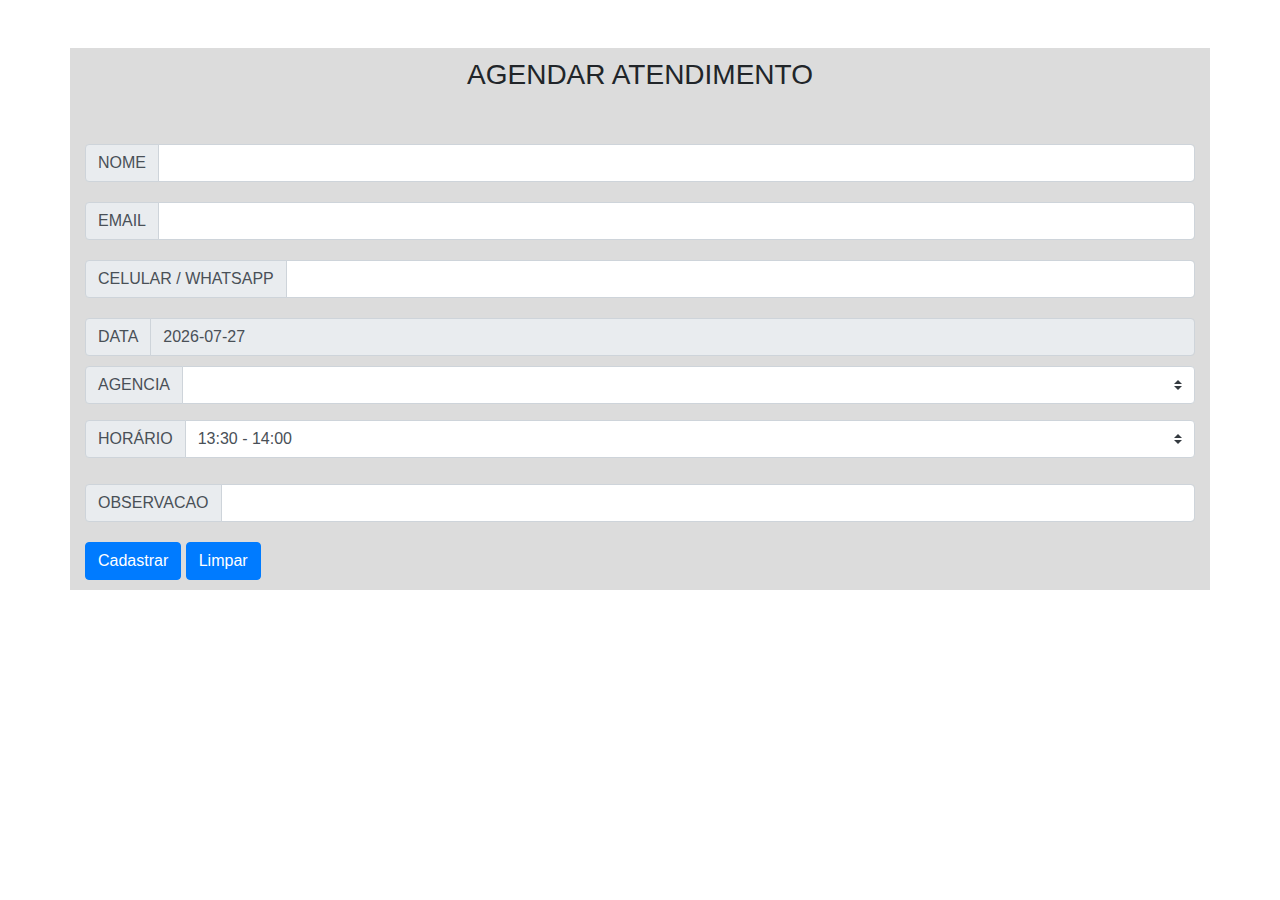
<file: frontend/index.html>
<!DOCTYPE html>
<html lang="pt-br">
<head>
    <meta charset="UTF-8">
    <meta name="viewport" content="width=device-width, initial-scale=1.0">
    <title>Schedule System</title>
    <link rel="stylesheet" href="https://stackpath.bootstrapcdn.com/bootstrap/4.5.2/css/bootstrap.min.css" integrity="sha384-JcKb8q3iqJ61gNV9KGb8thSsNjpSL0n8PARn9HuZOnIxN0hoP+VmmDGMN5t9UJ0Z" crossorigin="anonymous">
    <link rel="stylesheet" href="css/style.css">
    <script type="text/javascript" src="js/agendamento.js"></script>
</head>
<br><br>
<body onload="carregarPagina()">
    <div class="container">
        <div class="row">
            <div class="col-12">
                <h3 style="text-align: center;">AGENDAR ATENDIMENTO</h3>
            </div>
        </div>
        <br>
        <div class="row">
            <div class="col-12">
                <div class="input-group flex-nowrap">
                    <div class="input-group-prepend">
                      <span class="input-group-text" id="addon-wrapping">NOME</span>
                    </div>
                    <input id="txtNome" type="nome" class="form-control" placeholder="" aria-label="" aria-describedby="addon-wrapping">
                  </div>
            </div>           
        </div>
        <div class="row">
            <div class="col-12">
                <div class="input-group flex-nowrap">
                    <div class="input-group-prepend">
                      <span class="input-group-text" id="addon-wrapping">EMAIL</span>
                    </div>
                    <input id="txtEmail" type="email" class="form-control" placeholder="" aria-label="" aria-describedby="addon-wrapping">
                  </div>
            </div>           
        </div>
        <div class="row">
            <div class="col-12">
                <div class="input-group flex-nowrap">
                    <div class="input-group-prepend">
                      <span class="input-group-text" id="addon-wrapping">CELULAR / WHATSAPP</span>
                    </div>
                    <input id="txtCelular" type="text" class="form-control" placeholder="" aria-label="" aria-describedby="addon-wrapping">
                  </div>
            </div>           
        </div>

        <div class="row">
            <div class="col-12">
                <div class="input-group flex-nowrap">
                    <div class="input-group-prepend">
                      <span class="input-group-text" id="addon-wrapping">DATA</span>
                    </div>
                    <input disabled id="txtData" type="text" class="form-control" placeholder="" aria-label="" aria-describedby="addon-wrapping">
                  </div>
            </div>           
        </div>

        <div class="input-group mb-3">
            <div class="input-group-prepend">
              <label class="input-group-text" for="inputGroupSelect01">AGENCIA</label>
            </div>
            <select id="txtAgencia" name="Agencia" class="custom-select">

            </select>
        </div>
        <div class="input-group mb-3">
            <div class="input-group-prepend">
              <label class="input-group-text" for="inputGroupSelect01">HORÁRIO</label>
            </div>
            <select id="txtHorario" name="horario" class="custom-select" id="inputGroupSelect01">
              <option selected></option>
              <option selected>10:00 - 10:30</option>
              <option selected>10:30 - 11:00</option>
              <option selected>11:00 - 11:30</option>
              <option selected>11:30 - 12:00</option>
              <option selected>12:00 - 12:30</option>
              <option selected>12:30 - 13:00</option>
              <option selected>13:00 - 13:30</option>
              <option selected>13:30 - 14:00</option>
            </select>
          </div>
        <div class="row">
            <div class="col-12">
                <div class="input-group flex-nowrap">
                    <div class="input-group-prepend">
                      <span class="input-group-text" id="addon-wrapping">OBSERVACAO</span>
                    </div>
                    <input id="txtObs" type="text" class="form-control" placeholder="" aria-label="" aria-describedby="addon-wrapping">
                  </div>
            </div>           
        </div>
        <div class="row">
            <div class="col-12">
                <button onclick="cadastrar()" type="button" class="btn btn-primary">Cadastrar</button>
                <button type="reset" class="btn btn-primary">Limpar</button>
            </div>           
        </div>



    </div>


<script src="https://code.jquery.com/jquery-3.5.1.slim.min.js" integrity="sha384-DfXdz2htPH0lsSSs5nCTpuj/zy4C+OGpamoFVy38MVBnE+IbbVYUew+OrCXaRkfj" crossorigin="anonymous"></script>
<script src="https://cdn.jsdelivr.net/npm/popper.js@1.16.1/dist/umd/popper.min.js" integrity="sha384-9/reFTGAW83EW2RDu2S0VKaIzap3H66lZH81PoYlFhbGU+6BZp6G7niu735Sk7lN" crossorigin="anonymous"></script>
<script src="https://stackpath.bootstrapcdn.com/bootstrap/4.5.2/js/bootstrap.min.js" integrity="sha384-B4gt1jrGC7Jh4AgTPSdUtOBvfO8shuf57BaghqFfPlYxofvL8/KUEfYiJOMMV+rV" crossorigin="anonymous"></script>
</body>
</html>
</file>
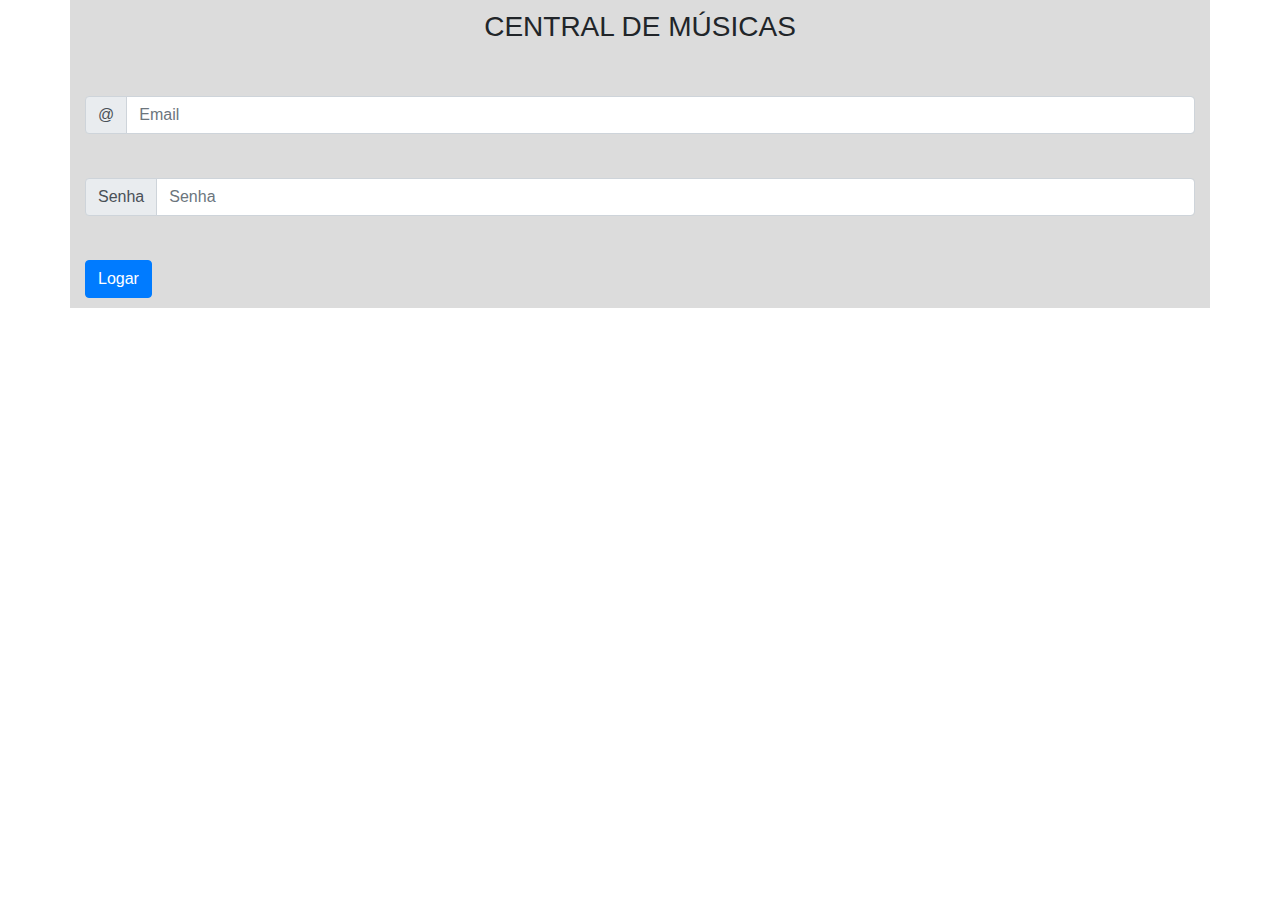
<file: wsjavaee/projetofinal/index.html>
<!DOCTYPE html>
<html lang="pt-br">
<head>
    <meta charset="UTF-8">
    <meta name="viewport" content="width=device-width, initial-scale=1.0">
    <title>Login</title>
    <link rel="stylesheet" href="https://stackpath.bootstrapcdn.com/bootstrap/4.5.2/css/bootstrap.min.css" integrity="sha384-JcKb8q3iqJ61gNV9KGb8thSsNjpSL0n8PARn9HuZOnIxN0hoP+VmmDGMN5t9UJ0Z" crossorigin="anonymous">
    <link rel="stylesheet" href="css/style.css">
    <script type="text/javascript" src="js/login.js"></script>
</head>
<body>
    <div class="container">
        <div class="row">
            <div class="col-12">
                <h3 style="text-align: center;">CENTRAL DE MÚSICAS</h3>
            </div>
        </div>
        <br>
        <div class="row">
            <div class="col-12">
                <div class="input-group flex-nowrap">
                    <div class="input-group-prepend">
                      <span class="input-group-text" id="addon-wrapping">@</span>
                    </div>
                    <input id="txtEmail" type="email" class="form-control" placeholder="Email" aria-label="Email" aria-describedby="addon-wrapping">
                  </div>
            </div>           
        </div>
        <br>
        <div class="row">
            <div class="col-12">
                <div class="input-group flex-nowrap">
                    <div class="input-group-prepend">
                      <span class="input-group-text" id="addon-wrapping">Senha</span>
                    </div>
                    <input id="txtSenha" type="password" class="form-control" placeholder="Senha" aria-label="Senha" aria-describedby="addon-wrapping">
                  </div>
            </div>           
        </div>
        <br>
        <div class="row">
            <div class="col-12">
                <button onclick="logar()" type="button" class="btn btn-primary">Logar</button>
            </div>           
        </div>
    </div>


<script src="https://code.jquery.com/jquery-3.5.1.slim.min.js" integrity="sha384-DfXdz2htPH0lsSSs5nCTpuj/zy4C+OGpamoFVy38MVBnE+IbbVYUew+OrCXaRkfj" crossorigin="anonymous"></script>
<script src="https://cdn.jsdelivr.net/npm/popper.js@1.16.1/dist/umd/popper.min.js" integrity="sha384-9/reFTGAW83EW2RDu2S0VKaIzap3H66lZH81PoYlFhbGU+6BZp6G7niu735Sk7lN" crossorigin="anonymous"></script>
<script src="https://stackpath.bootstrapcdn.com/bootstrap/4.5.2/js/bootstrap.min.js" integrity="sha384-B4gt1jrGC7Jh4AgTPSdUtOBvfO8shuf57BaghqFfPlYxofvL8/KUEfYiJOMMV+rV" crossorigin="anonymous"></script>
</body>
</html>
</file>
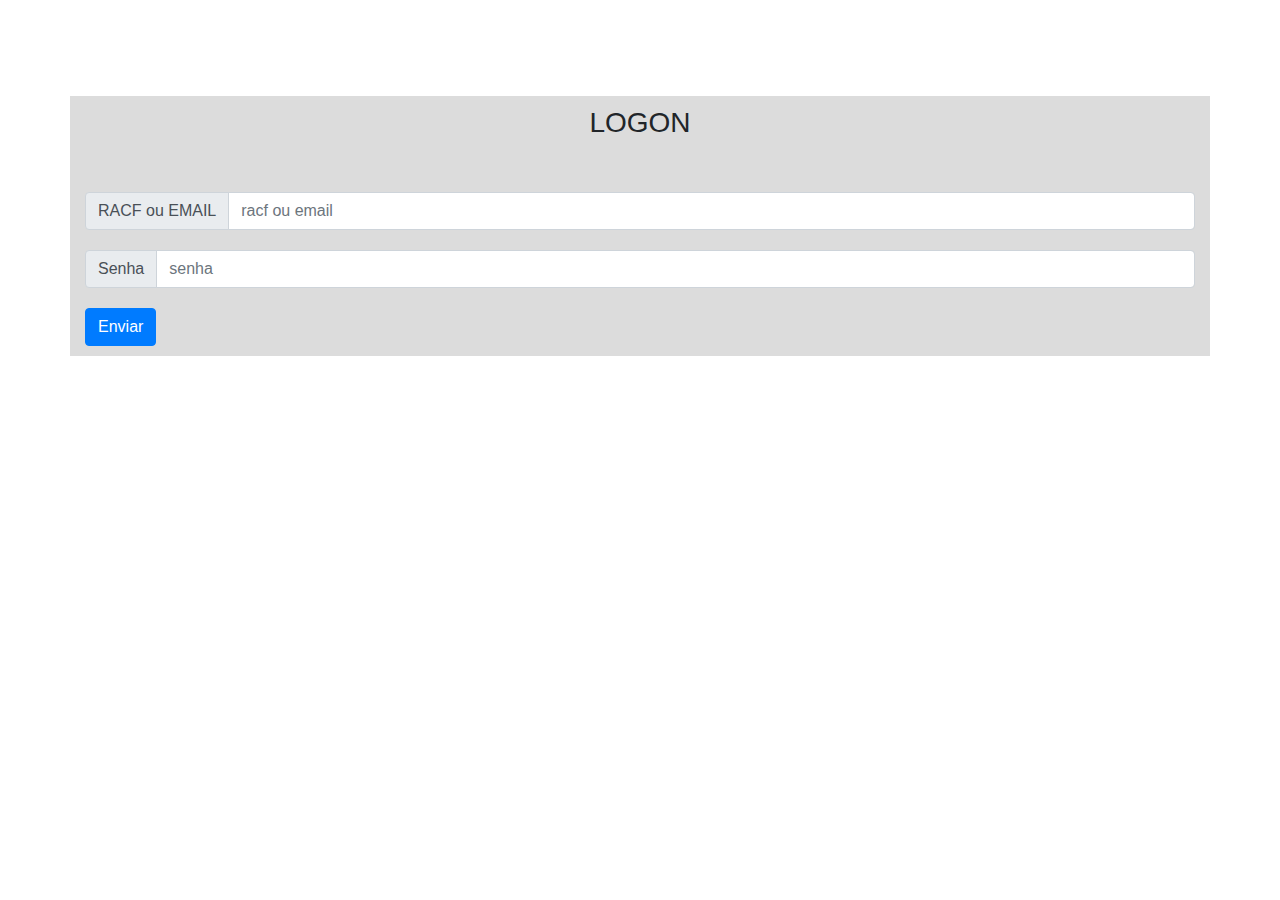
<file: frontend/login.html>
<!DOCTYPE html>
<html lang="pt-br">
    <head>
        <meta charset="UTF-8">
        <meta name="viewport" content="width=device-width, initial-scale=1.0">
        <title>Schedule System - LOGIN</title>
        <link rel="stylesheet" href="https://stackpath.bootstrapcdn.com/bootstrap/4.5.2/css/bootstrap.min.css" integrity="sha384-JcKb8q3iqJ61gNV9KGb8thSsNjpSL0n8PARn9HuZOnIxN0hoP+VmmDGMN5t9UJ0Z" crossorigin="anonymous">
        <link rel="stylesheet" href="css/style.css">
        <script type="text/javascript" src="js/login.js"></script>
    </head>
<body>
    <br><br><br><br>
    <div class="container">
        <div class="row">
            <div class="col-12">
                <h3 style="text-align: center;">LOGON</h3>
            </div>
        </div>
        <br>
        <div class="row">
            <div class="col-12">
                <div class="input-group flex-nowrap">
                    <div class="input-group-prepend">
                      <span class="input-group-text" id="addon-wrapping">RACF ou EMAIL</span>
                    </div>
                    <input id="txtUser" type="text" class="form-control" placeholder="racf ou email" aria-label="racf ou email" aria-describedby="addon-wrapping">
                  </div>
            </div>           
        </div>
        <div class="row">
            <div class="col-12">
                <div class="input-group flex-nowrap">
                    <div class="input-group-prepend">
                      <span class="input-group-text" id="addon-wrapping">Senha</span>
                    </div>
                    <input id="txtPass" type="password" class="form-control" placeholder="senha" aria-label="senha" aria-describedby="addon-wrapping">
                  </div>
            </div>           
        </div>
        <div class="row">
            <div class="col-12">
                <button onclick="logar()" type="button" class="btn btn-primary">Enviar</button>
            </div>           
        </div>
    </div>


<script src="https://code.jquery.com/jquery-3.5.1.slim.min.js" integrity="sha384-DfXdz2htPH0lsSSs5nCTpuj/zy4C+OGpamoFVy38MVBnE+IbbVYUew+OrCXaRkfj" crossorigin="anonymous"></script>
<script src="https://cdn.jsdelivr.net/npm/popper.js@1.16.1/dist/umd/popper.min.js" integrity="sha384-9/reFTGAW83EW2RDu2S0VKaIzap3H66lZH81PoYlFhbGU+6BZp6G7niu735Sk7lN" crossorigin="anonymous"></script>
<script src="https://stackpath.bootstrapcdn.com/bootstrap/4.5.2/js/bootstrap.min.js" integrity="sha384-B4gt1jrGC7Jh4AgTPSdUtOBvfO8shuf57BaghqFfPlYxofvL8/KUEfYiJOMMV+rV" crossorigin="anonymous"></script>    
</body>
</html>
</file>
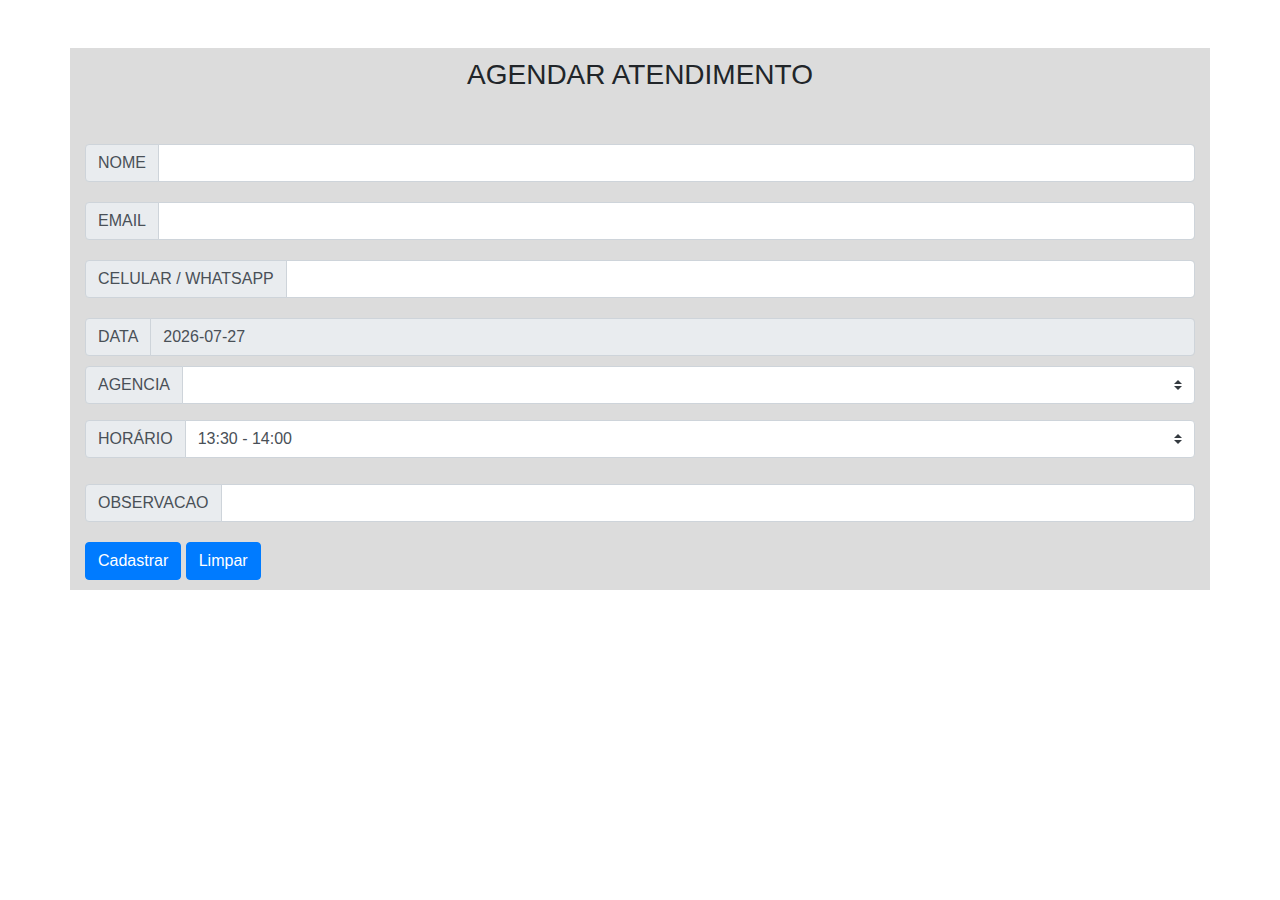
<file: frontend/relatorio.html>
<!DOCTYPE html>
<html lang="pt-br">
    <head>
        <meta charset="UTF-8">
        <meta name="viewport" content="width=device-width, initial-scale=1.0">
        <title>Schedule System - RELATORIO</title>
        <link rel="stylesheet" href="https://stackpath.bootstrapcdn.com/bootstrap/4.5.2/css/bootstrap.min.css" integrity="sha384-JcKb8q3iqJ61gNV9KGb8thSsNjpSL0n8PARn9HuZOnIxN0hoP+VmmDGMN5t9UJ0Z" crossorigin="anonymous">
        <link rel="stylesheet" href="css/style.css">
        <script type="text/javascript" src="js/relatorio.js"></script>
        <script type="text/javascript" class="init">
	
            $(document).ready(function() {
                var table = $('#agendamentos2').DataTable( {
                    lengthChange: false,
                    buttons: [ 'copy', 'excel', 'pdf', 'colvis' ]
                } );
            
                table.buttons().container()
                    .appendTo( '#example_wrapper .col-md-6:eq(0)' );
            } );
                </script>
    </head>
<body onload="carregarPagina()">
    <div class="container">
        <div class="row">
            <div id="foto" class="col-4">
            
            </div>
            <div id="nome" class="col-4">
                <h3 style="text-align: center;"></h3><br>
            </div>
            <div class="col-4">
                <button style="float: right;" onclick="window.location.href='login.html'" type="button" class="btn btn-primary">Logout</button>
            </div>  
        </div>
        <br>
        <div class="row">
            <div class="col-12">
                <h3 align="left">SELECIONE SEU RELATORIO</h3> 
            </div>           
        </div>


        <div class="input-group mb-3">
            <div class="input-group-prepend">
              <label class="input-group-text" for="inputGroupSelect01">AGENCIA</label>
            </div>
            <select id="txtAgencia" name="Agencia" class="custom-select">

            </select>
        </div>

   
        <div class="row">
            <div class="col-12">
                <div class="input-group flex-nowrap">
                    <div class="input-group-prepend">
                      <span class="input-group-text" id="addon-wrapping">DATA</span>
                    </div>
                    <input id="txtData" type="date" class="form-control" placeholder="Data" aria-label="Data" aria-describedby="addon-wrapping">
                  </div>
            </div>           
        </div>
        <div class="row">
            <div class="col-12">
                <div class="input-group flex-nowrap">
                    <div class="input-group-prepend">
                      <span class="input-group-text" id="addon-wrapping">CLIENTE</span>
                    </div>
                    <input id="txtCliente" type="text" class="form-control" placeholder="" aria-label="" aria-describedby="addon-wrapping">
                  </div>
            </div>           
        </div>
        <div class="row">
            <div class="col-12">
                <button onclick="gerar()" type="button" class="btn btn-primary">Gerar</button>
            </div>           
        </div>

        <br><br><br>
        <h3 align="center">Agendamentos Cadastrados</h3>
        <br>
        <h5 id="agendamento"></h5>
        
        
        <table id="agendamento2" class="table table-striped table-bordered" style="width:100%">
           

        <br>
        <br>
    </div>


<script src="https://code.jquery.com/jquery-3.5.1.slim.min.js" integrity="sha384-DfXdz2htPH0lsSSs5nCTpuj/zy4C+OGpamoFVy38MVBnE+IbbVYUew+OrCXaRkfj" crossorigin="anonymous"></script>
<script src="https://cdn.jsdelivr.net/npm/popper.js@1.16.1/dist/umd/popper.min.js" integrity="sha384-9/reFTGAW83EW2RDu2S0VKaIzap3H66lZH81PoYlFhbGU+6BZp6G7niu735Sk7lN" crossorigin="anonymous"></script>
<script src="https://stackpath.bootstrapcdn.com/bootstrap/4.5.2/js/bootstrap.min.js" integrity="sha384-B4gt1jrGC7Jh4AgTPSdUtOBvfO8shuf57BaghqFfPlYxofvL8/KUEfYiJOMMV+rV" crossorigin="anonymous"></script>    
</body>
</html>
</file>
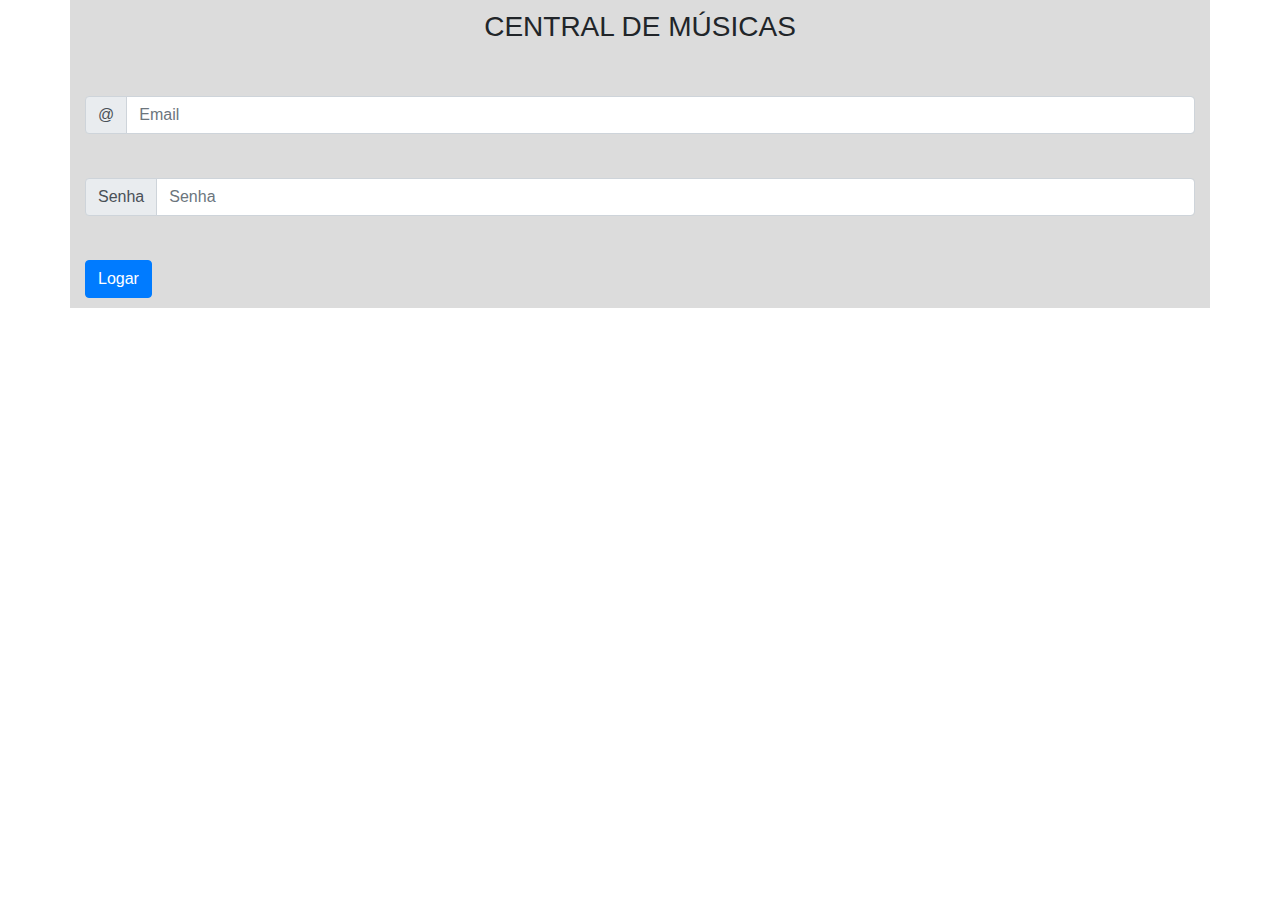
<file: wsjavaee/projetofinal/artista.html>
<!DOCTYPE html>
<html lang="pt-br">
<head>
    <meta charset="UTF-8">
    <meta name="viewport" content="width=device-width, initial-scale=1.0">
    <title>Login</title>
    <link rel="stylesheet" href="https://stackpath.bootstrapcdn.com/bootstrap/4.5.2/css/bootstrap.min.css" integrity="sha384-JcKb8q3iqJ61gNV9KGb8thSsNjpSL0n8PARn9HuZOnIxN0hoP+VmmDGMN5t9UJ0Z" crossorigin="anonymous">
    <link rel="stylesheet" href="css/style.css">
    <script type="text/javascript" src="js/artista.js"></script>
</head>
<body onload="carregarArtistas()">
    <div class="container">
        <div class="row">
            <div class="col-12">
                <h3 style="text-align: center;">CENTRAL DE MÚSICAS - ARTISTA</h3>
            </div>
        </div>

        <div class="row">
            <div class="col-12">
                <div class="input-group flex-nowrap">
                    <div class="input-group-prepend">
                      <span class="input-group-text" id="addon-wrapping">Nome</span>
                    </div>
                    <input id="txtNome" type="nome" class="form-control" placeholder="Nome" aria-label="Nome" aria-describedby="addon-wrapping">
                  </div>
            </div>           
        </div>

        <div class="row">
            <div class="col-12">
                <div class="input-group flex-nowrap">
                    <div class="input-group-prepend">
                      <span class="input-group-text" id="addon-wrapping">Nacionalidade</span>
                    </div>
                    <input id="txtNacionalidade" type="text" class="form-control" placeholder="Nacionalidade" aria-label="Nacionalidade" aria-describedby="addon-wrapping">
                  </div>
            </div>           
        </div>

        <div class="row">
            <div class="col-12">
                <div class="input-group flex-nowrap">
                    <div class="input-group-prepend">
                      <span class="input-group-text" id="addon-wrapping">Nascimento</span>
                    </div>
                    <input id="txtNascimento" type="date" class="form-control" placeholder="Nascimento" aria-label="Nascimento" aria-describedby="addon-wrapping">
                  </div>
            </div>           
        </div>

        <div class="row">
            <div class="col-12">
                <button onclick="gravar()" type="button" class="btn btn-primary">Logar</button>
            </div>           
        </div>

        <br><br><br>
        <h3>Artistas Cadastrados</h3>
        <h4 id="artistas"></h4>

    </div>


<script src="https://code.jquery.com/jquery-3.5.1.slim.min.js" integrity="sha384-DfXdz2htPH0lsSSs5nCTpuj/zy4C+OGpamoFVy38MVBnE+IbbVYUew+OrCXaRkfj" crossorigin="anonymous"></script>
<script src="https://cdn.jsdelivr.net/npm/popper.js@1.16.1/dist/umd/popper.min.js" integrity="sha384-9/reFTGAW83EW2RDu2S0VKaIzap3H66lZH81PoYlFhbGU+6BZp6G7niu735Sk7lN" crossorigin="anonymous"></script>
<script src="https://stackpath.bootstrapcdn.com/bootstrap/4.5.2/js/bootstrap.min.js" integrity="sha384-B4gt1jrGC7Jh4AgTPSdUtOBvfO8shuf57BaghqFfPlYxofvL8/KUEfYiJOMMV+rV" crossorigin="anonymous"></script>
</body>
</html>
</file>
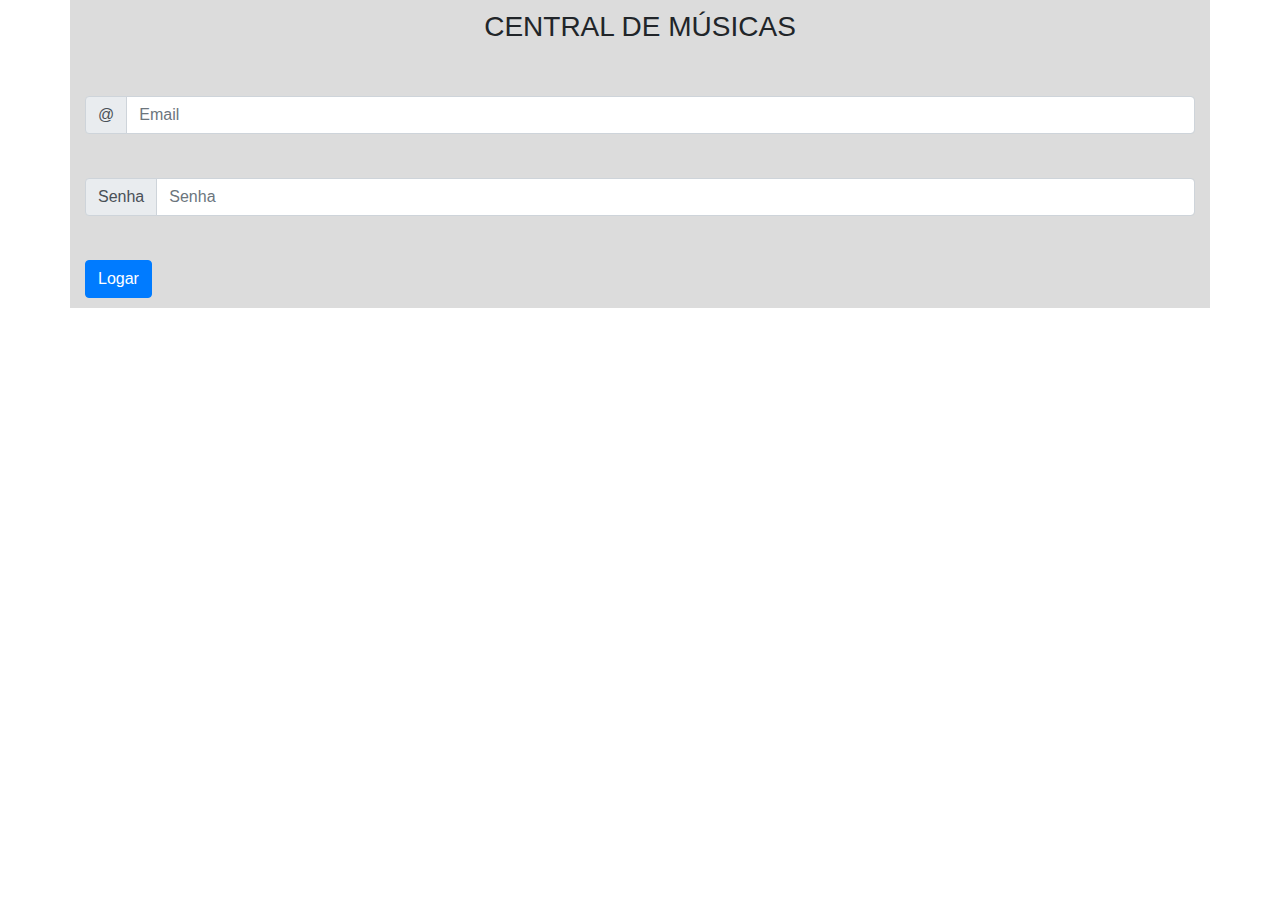
<file: wsjavaee/projetofinal/usuario.html>
<!DOCTYPE html>
<html lang="pt-br">
<head>
    <meta charset="UTF-8">
    <meta name="viewport" content="width=device-width, initial-scale=1.0">
    <title>Usuário</title>
    <link rel="stylesheet" href="https://stackpath.bootstrapcdn.com/bootstrap/4.5.2/css/bootstrap.min.css" integrity="sha384-JcKb8q3iqJ61gNV9KGb8thSsNjpSL0n8PARn9HuZOnIxN0hoP+VmmDGMN5t9UJ0Z" crossorigin="anonymous">
    <link rel="stylesheet" href="css/style.css">
    <script type="text/javascript" src="js/usuario.js"></script>
</head>
<body onload="carregarUsuario()">
    <div class="container">
        <div class="row">
            <div class="col-12">
                <h3 style="text-align: center;">CENTRAL DE MÚSICAS - USUÁRIO</h3>
            </div>
        </div>
        <br>
        <div class="row">
            <div id="foto" class="col-12">

            </div>           
        </div>
        <br>
        <div class="row">
            <div id="dados" class="col-12">

            </div>           
        </div>
        <div class="row">
            <div class="col-12">
                <button onclick="window.location.href='artista.html'" type="button" class="btn btn-primary">Gravar Artita</button>
            </div>           
        </div>
    </div>


<script src="https://code.jquery.com/jquery-3.5.1.slim.min.js" integrity="sha384-DfXdz2htPH0lsSSs5nCTpuj/zy4C+OGpamoFVy38MVBnE+IbbVYUew+OrCXaRkfj" crossorigin="anonymous"></script>
<script src="https://cdn.jsdelivr.net/npm/popper.js@1.16.1/dist/umd/popper.min.js" integrity="sha384-9/reFTGAW83EW2RDu2S0VKaIzap3H66lZH81PoYlFhbGU+6BZp6G7niu735Sk7lN" crossorigin="anonymous"></script>
<script src="https://stackpath.bootstrapcdn.com/bootstrap/4.5.2/js/bootstrap.min.js" integrity="sha384-B4gt1jrGC7Jh4AgTPSdUtOBvfO8shuf57BaghqFfPlYxofvL8/KUEfYiJOMMV+rV" crossorigin="anonymous"></script>
</body>
</html>
</file>
<file: frontend/css/style.css>
.body{
    background-color: black;
    color: fuchsia;
}

.container{
    background-color: gainsboro;
}

.row{
    padding-top: 10px;
    padding-bottom: 10px;
}
</file>
<file: wsjavaee/projetofinal/css/style.css>
.body{
    background-color: black;
    color: fuchsia;
}

.container{
    background-color: gainsboro;
}

.row{
    padding-top: 10px;
    padding-bottom: 10px;
}
</file>
